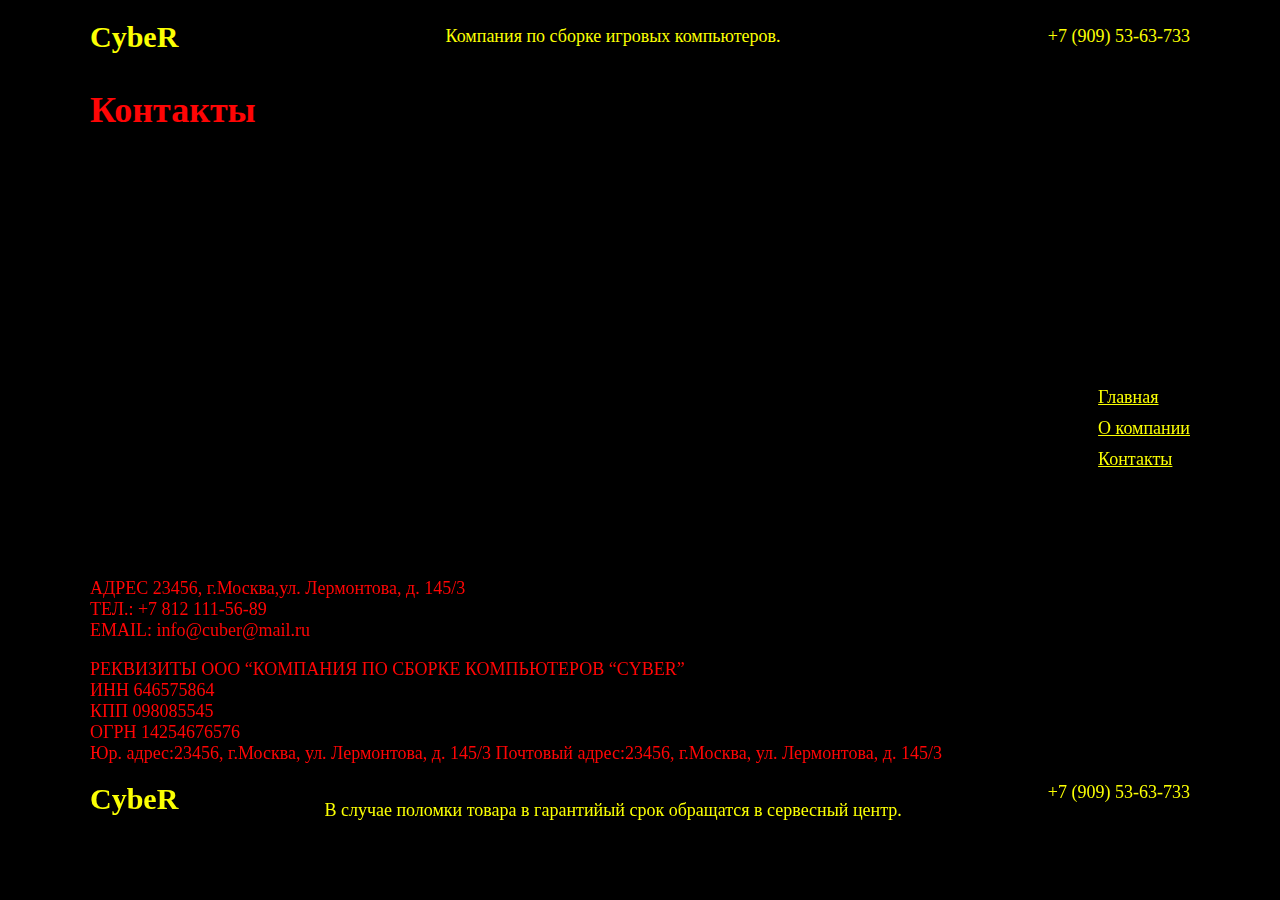
<file: contact.html>
<!DOCTYPE html>
<html>
  <head>
    <title>Parcel Sandbox</title>
    <meta charset="UTF-8" />
    <link rel="stylesheet" href="style.css" />
  </head>

  <body>
    <div class="wrapper">
      <header>
        <div class="logo">
          <a href="/index.html">CybeR</a>
        </div>
        <div class="description">
          <p>
            Компания по сборке игровых компьютеров.
          </p>
        </div>
        <div class="phone">
          <a hreff="">+7 (909) 53-63-733</a>
        </div>
      </header>
      <main>
        <div class="content">
          <h1>Контакты</h1>
          <iframe
            src="https://yandex.ru/map-widget/v1/?um=constructor%3A81ebc1f571eb1aee54ab54ca9955a3b698c906b9c470a7b152735983d6601b31&amp;source=constructor"
            width="500"
            height="400"
            frameborder="0"
          >
            ></iframe
          >
          <p>
            АДРЕС 23456, г.Москва,ул. Лермонтова, д. 145/3<br />
            ТЕЛ.: +7 812 111-56-89 <br />EMAIL: info@cuber@mail.ru
          </p>
          <p>
            РЕКВИЗИТЫ ООО “КОМПАНИЯ ПО СБОРКЕ КОМПЬЮТЕРОВ “CYBER”<br />
            ИНН 646575864<br />
            КПП 098085545<br />
            ОГРН 14254676576<br />
            Юр. адрес:23456, г.Москва, ул. Лермонтова, д. 145/3 Почтовый
            адрес:23456, г.Москва, ул. Лермонтова, д. 145/3
          </p>
        </div>
        <div class="sidebar">
          <ul class="menu">
            <li class="item1"><a href="/index.html">Главная</a></li>
            <li class="item2"><a href="/info.html">О компании</a></li>
            <li class="item3"><a href="/contact.html">Контакты</a></li>
          </ul>
        </div>
      </main>
      <footer>
        <div class="logo">
          <a href="/index.html">CybeR</a>
        </div>
        <div class="description">
          <p>
            В случае поломки товара в гарантийый срок обращатся в сервесный
            центр.
          </p>
        </div>
        <div class="phone">
          <a hreff="">+7 (909) 53-63-733</a>
        </div>
      </footer>
    </div>
  </body>
</html>
</file>
<file: style.css>
body {
  background-color: black;
  font-size: 18px;
  color: #ff0505;
}
.wrapper {
  width: 1100px;
  margin: 0 auto;
}
header {
  display: flex;
  justify-content: space-between;
  align-items: center;
}
.logo a {
  text-decoration: none;
  color: #fbff03;
  font-size: 30px;
  font-weight: 700;
}
.description {
  color: #fbff03;
  text-align: center;
}
.phone a {
  text-decoration: none;
  color: #fbff03;
}
.phone a:hover {
  color: #fbff03;
  border-bottom: 1px solid #fbff03;
}

main {
  display: flex;
  justify-content: space-between;
}
.content {
  width: 900px;
}
.sidebar {
  display: flex;
  align-items: center;
}
.menu {
  list-style-type: none;
  text-decoration: none;
  color: #fbff03;
  display: flex;
  flex-direction: column;
}
.menu li {
  margin-top: 10px;
}
.menu a {
  color: #fbff03;
}
.menu a:hover {
  color: #fbff03;
}
footer {
  display: flex;
  justify-content: space-between;
}
</file>
